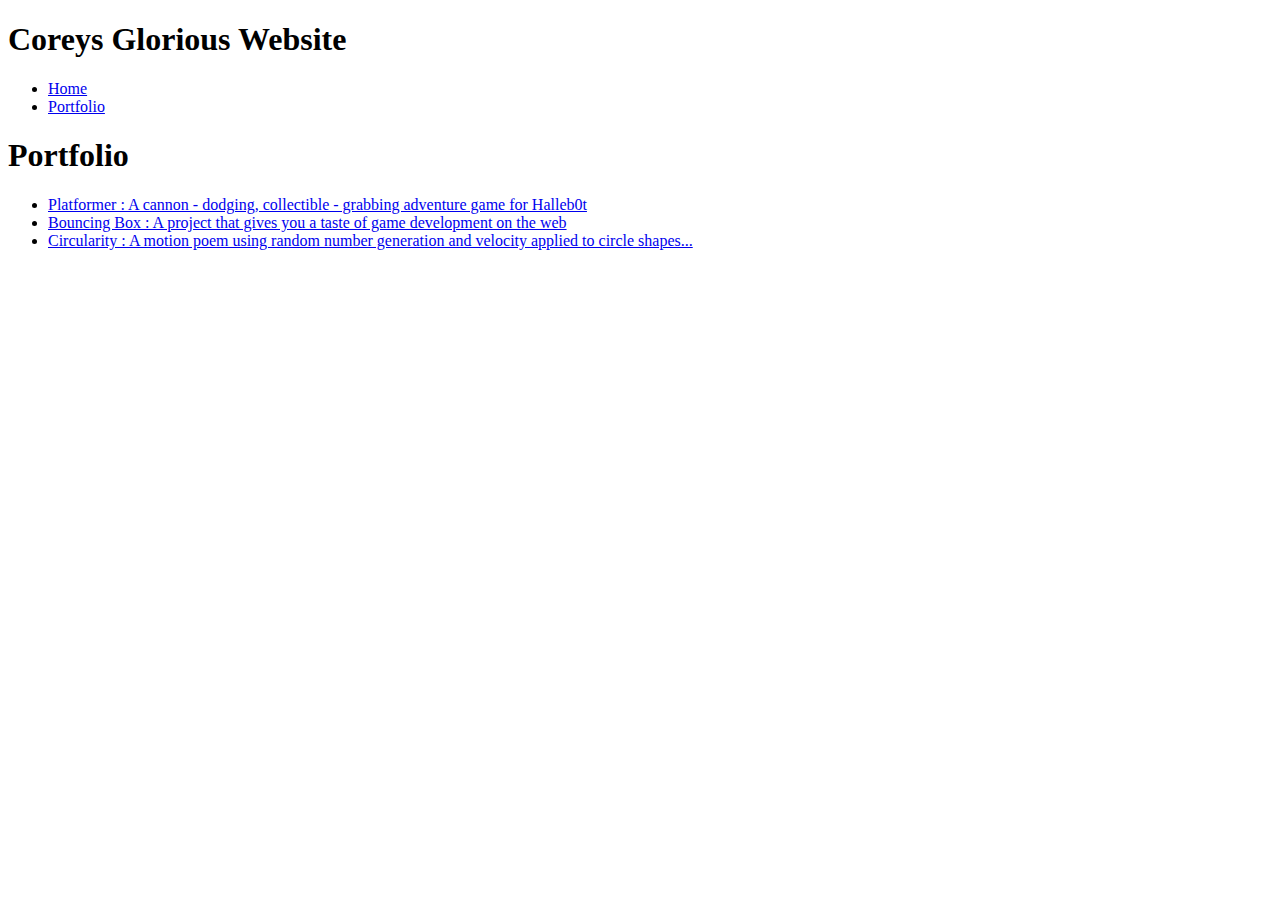
<file: portfolio.html>
<!DOCTYPE HTML>
<html>
  <html>
    <head> 
        <title>Coreys Amazing Website</title>
    </head link rel="stylesheet" href="style.css">

    <body>
      <div id="all-contents">
        <div id="all-contents">
            <nav>
                <h1>Coreys Glorious Website</h1>
                <ul id="nav-ul">
                    <li class="nav-li">
                        <a class="nav-a" href="index.html">Home</a>
                    </li>
                    <li class="nav-li">
                        <a class="nav-a" href="portfolio.html">Portfolio</a>
                    </li>
                </ul>
            </nav>

<main>
    <div class="content">
        <h1>Portfolio</h1>
        <ul id="portfolio">
            <li><a href="projects/platformer/">Platformer : A cannon - dodging, collectible - grabbing adventure game for Halleb0t</a></li>
            <li><a href="projects/bouncing-box/">Bouncing Box : A project that gives you a taste of game development on the web </a></li>
            <li><a href="projects/circularity/">Circularity : A motion poem using random number generation and velocity applied to circle shapes...</a></li>
        </ul>
    </div>
</main>

    </body>

</html>
</file>
